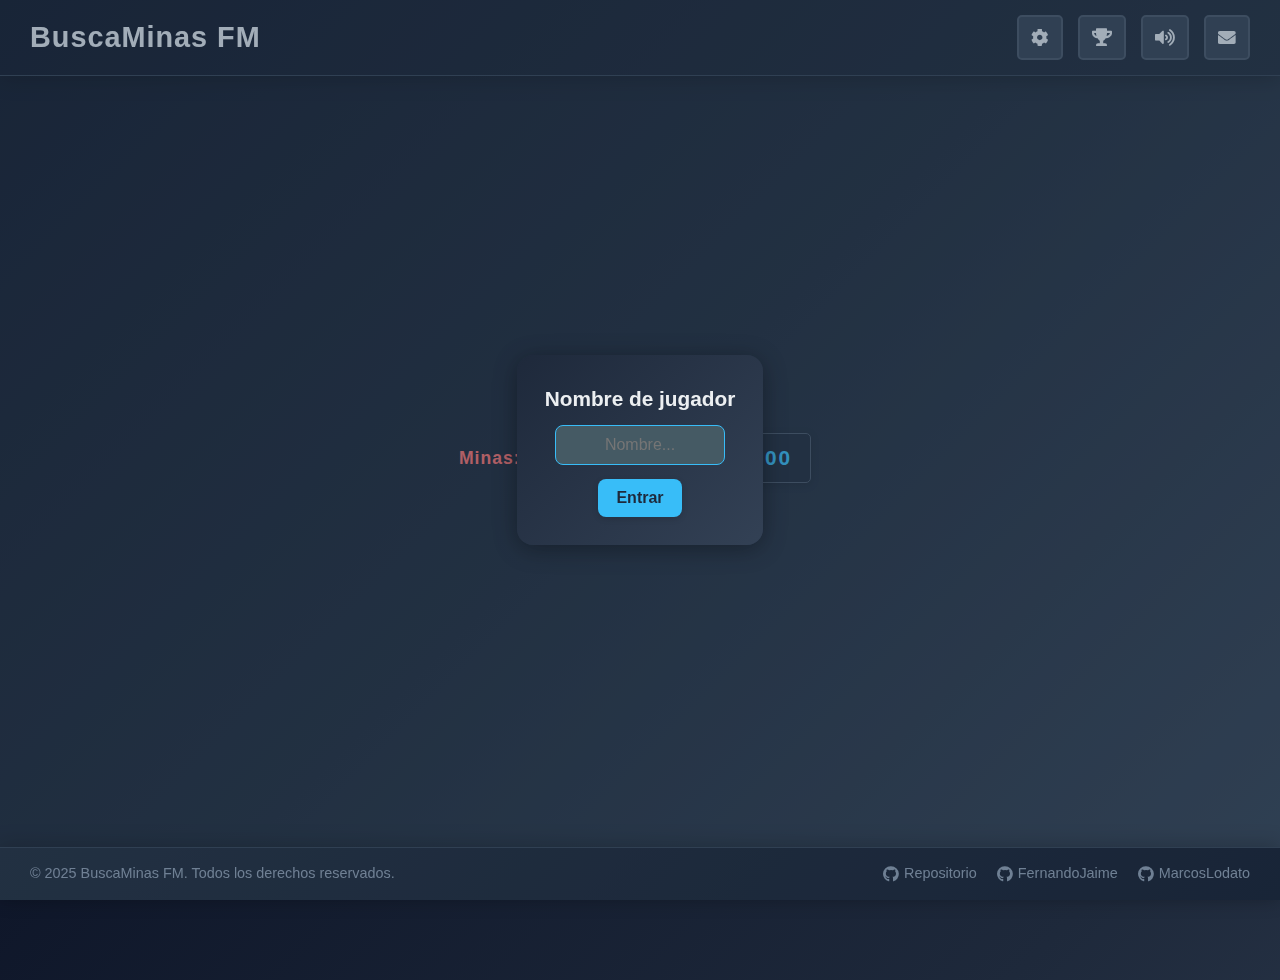
<file: index.html>
<!DOCTYPE html>
<html lang="en">

<head>
    <meta charset="UTF-8">
    <meta name="viewport" content="width=device-width, initial-scale=1.0">
    <title>BuscaMinas FM</title>
    <link rel="icon" href="assets/bomb icono.ico"> <!-- Icono de la pagina -->
    <link rel="stylesheet" href="css/reset.css">
    <link rel="stylesheet" href="css/style.css">
    <link rel="stylesheet" href="css/layout.css">
    <link rel="stylesheet" href="https://cdnjs.cloudflare.com/ajax/libs/font-awesome/5.15.3/css/all.min.css">
</head>

<body>
    <!-- Header -->
    <header class="header">
        <a href="#" class="logo">BuscaMinas FM</a>
        <div class="header-botones">
            <button class="control-btn" id="btn-ajustes" title="Ajustes">
                <i class="fas fa-cog"></i>
            </button>
            <button class="control-btn" title="Ver ranking">
                <i class="fas fa-trophy"></i>
            </button>
            <button class="control-btn" id="btn-sonido" title="Activar/Desactivar sonido">
                <i class="fas fa-volume-up"></i>
            </button>
            <button class="control-btn" id="btn-contacto" title="Contacto">
                <i class="fas fa-envelope"></i>
            </button>
        </div>
    </header>
    <!-- Contenido principal -->
    <main class="main-container">
        <span id="juego-nuevo">Juego nuevo</span>
        <span id="marcadores">
            <span id="minas-label">Minas:</span>
            <span id="minas">000</span>
            <span id="tiempo-label">Tiempo:</span>
            <span id="timer">000</span>
        </span>
        <table id="tablero-de-juego"></table>
        <!-- Modal de ranking -->
        <div id="modal-ranking" class="modal-ranking-oculto">
            <div class="modal-ranking-contenido">
                <div class="modal-ranking-header">
                    <h2>Ranking</h2>
                    <button id="cerrar-modal-ranking" class="cerrar-modal-ranking">&times;</button>
                </div>
                <!-- Filtros de ranking -->
                <div class="filtros-ranking">
                    <label for="filtro-selector">Ordenar por:</label>
                    <select id="filtro-selector">
                        <option value="puntaje-desc">Puntaje (mayor a menor)</option>
                        <option value="puntaje-asc">Puntaje (menor a mayor)</option>
                        <option value="fecha-desc">Fecha (más reciente)</option>
                        <option value="fecha-asc">Fecha (más antigua)</option>
                    </select>
                </div>
               <div class="tabla-ranking-wrapper">
                    <table id="tabla-ranking">
                        <thead>
                            <tr>
                                <th>#</th>
                                <th>Nombre</th>
                                <th>Puntos</th>
                                <th>Tiempo</th>
                                <th>Fecha</th>
                            </tr>
                        </thead>
                    <tbody>
                        <!-- filas dinámicas -->
                    </tbody>
            </table>
          </div>
                <span id="ranking-vacio" class="ranking-vacio">Sin partidas ganadas aún.</span>
            </div>
        </div>
        <!-- Modal de ajustes oculto -->
        <div id="modal-ajustes" class="modal-ajustes">
            <div class="modal-contenido">
                <div class="modal-header">
                    <h2>Seleccionar dificultad</h2>
                    <span class="cerrar-modal" id="cerrar-modal-ajustes">&times;</span>
                </div>
                <div class="niveles-container">
                    <div class="nivel-opcion" id="nivel-chill">
                        <div class="nivel-icono">😌</div>
                        <div class="nivel-info">
                            <h3>Nivel 1: Chill</h3>
                            <p>8x8 - 10 minas - 1000 puntos</p>
                        </div>
                    </div>
                    <div class="nivel-opcion" id="nivel-peligro">
                        <div class="nivel-icono">⚠️</div>
                        <div class="nivel-info">
                            <h3>Nivel 2: Peligro</h3>
                            <p>10x10 - 20 minas - 2000 puntos</p>
                        </div>
                    </div>
                    <div class="nivel-opcion" id="nivel-minado">
                        <div class="nivel-icono">💣</div>
                        <div class="nivel-info">
                            <h3>Nivel 3: Minado</h3>
                            <p>12x12 - 34 minas - 3000 puntos</p>
                        </div>
                    </div>
                </div>
            </div>
        </div>
        <!-- Modal de nombre de jugador -->
        <div id="modal-nombre" class="modal-nombre modal-nombre-inicial">
            <div class="modal-nombre-contenido">
                <h2 class="modal-nombre-titulo">Nombre de jugador</h2>
                <input id="input-nombre" type="text" minlength="3" maxlength="20" placeholder="Nombre..."
                    class="modal-nombre-entrada">
                <span id="nombre-error" class="modal-nombre-error">Mínimo 3 letras.</span>
                <button id="btn-confirmar-nombre" class="modal-nombre-boton">Entrar</button>
            </div>
        </div>
        <!-- Alerta perdedor o ganador dinámica (Remueve perdedor / ganador) -->
        <div id="alerta-perdedor" class="alerta-centrada alerta-oculta">
            <div class="alerta-contenido">
                <h2>¡Has perdido!</h2>
                <button id="btn-reintentar">Reintentar</button>
            </div>
        </div>
    </main>
    <!-- Footer -->
    <footer class="footer">
        <div class="copyright">
            © 2025 BuscaMinas FM. Todos los derechos reservados.
        </div>
        <div class="footer-links">
            <a href="https://github.com/FernandoJaime/Juego-BuscaMinas-Web" class="footer-link" target="_blank">
                <i class="fab fa-github"></i>
                Repositorio
            </a>
            <a href="https://github.com/FernandoJaime" class="footer-link" target="_blank">
                <i class="fab fa-github"></i>
                FernandoJaime
            </a>
            <a href="https://github.com/LodatoMarcos2am" class="footer-link" target="_blank">
                <i class="fab fa-github"></i>
                MarcosLodato
            </a>
        </div>
    </footer>
    <script src="./javascript/juego.js"></script>
    <script src="./javascript/general.js"></script>
</body>

</html>
</file>
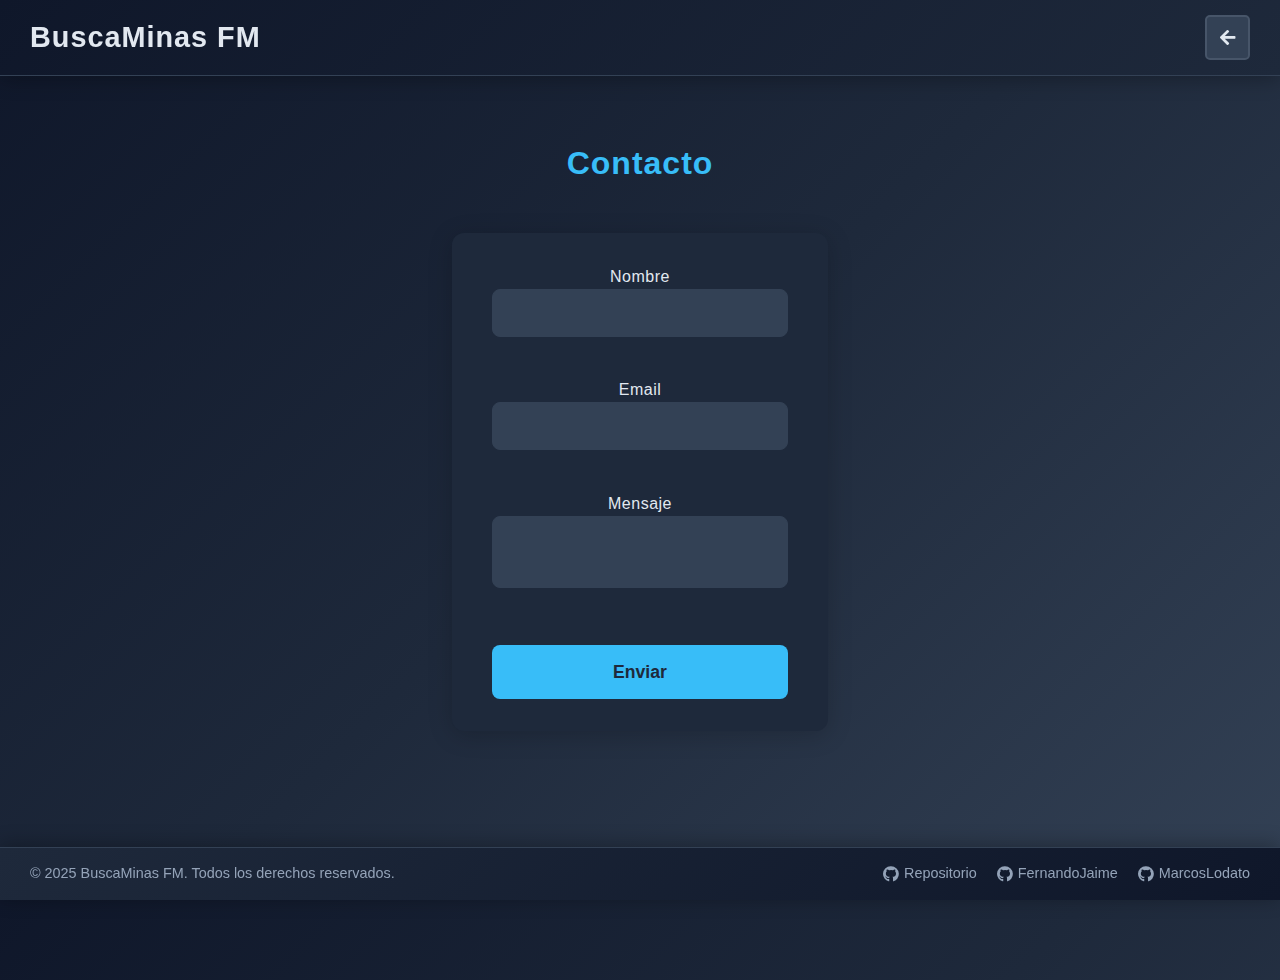
<file: contacto.html>
<!DOCTYPE html>
<html lang="es">

    <head>
        <meta charset="UTF-8">
        <meta name="viewport" content="width=device-width, initial-scale=1.0">
        <title>Contacto - BuscaMinas FM</title>
        <link rel="icon" href="assets/bomb icono.ico">
        <link rel="stylesheet" href="css/style.css">
        <link rel="stylesheet" href="css/layout.css">
        <link rel="stylesheet" href="css/reset.css">
        <link rel="stylesheet" href="css/contacto.css">
        <link rel="stylesheet" href="https://cdnjs.cloudflare.com/ajax/libs/font-awesome/5.15.3/css/all.min.css">
    </head>

    <body>
        <!-- Header -->
        <header class="header">
            <a href="index.html" class="logo">BuscaMinas FM</a>
            <div class="header-botones">
                <button class="control-btn" id="btn-volver-contacto" title="Volver">
                    <i class="fas fa-arrow-left"></i>
                </button>
            </div>
        </header>

        <main class="main-container">
            <h1>Contacto</h1>
            <form id="form-contacto">
                <div>
                    <label for="nombre">Nombre</label>
                    <input id="nombre" name="nombre">
                    <div class="error-msg" id="error-nombre"></div>
                </div>
                <div>
                    <label for="email">Email</label>
                    <input id="email" name="email">
                    <div class="error-msg" id="error-email"></div>
                </div>
                <div>
                    <label for="mensaje">Mensaje</label>
                    <textarea id="mensaje" name="mensaje"></textarea>
                    <div class="error-msg" id="error-mensaje"></div>
                </div>
                <button type="submit" id="btn-enviar-contacto">Enviar</button>
            </form>
        </main>

        <!-- Footer -->
        <footer class="footer">
            <div class="copyright">
                © 2025 BuscaMinas FM. Todos los derechos reservados.
            </div>
            <div class="footer-links">
                <a href="https://github.com/FernandoJaime/Juego-BuscaMinas-Web" class="footer-link" target="_blank">
                    <i class="fab fa-github"></i>
                    Repositorio
                </a>
                <a href="https://github.com/FernandoJaime" class="footer-link" target="_blank">
                    <i class="fab fa-github"></i>
                    FernandoJaime
                </a>
                <a href="https://github.com/LodatoMarcos2am" class="footer-link" target="_blank">
                    <i class="fab fa-github"></i>
                    MarcosLodato
                </a>
            </div>
        </footer>

        <script src="./javascript/contacto.js"></script>
    </body>
</html>
</file>
<file: css/style.css>
* {
  box-sizing: border-box;
  margin: 0;
  padding: 0;
}

body {
  text-align: center;
  user-select: none;
  min-height: 100vh;
  margin: 0;
  padding: 0;
  background: linear-gradient(135deg, #0f172a 0%, #1e293b 50%, #334155 100%);
  color: #e2e8f0;
}

/* Estilo de tabla y columnas */
table {
  border-collapse: collapse;
  overflow: hidden;
  margin: 20px auto;
  border-radius: 5px;
  border: 1px solid #334155;
  box-shadow: 0 4px 20px rgba(0, 0, 0, 0.3);
  background: #1e293b;
}

td {
  width: 40px;
  height: 40px;
  cursor: pointer;
  border: 1px solid #475569;
  background: #334155;
  text-align: center;
  color: #e2e8f0;
  font-size: 1.2rem;
  font-weight: 500;
  transition: all 0.2s ease;
}

td:hover {
  background: #475569;
  transform: scale(1.02);
}

/* Estilo botón juego nuevo */
#juego-nuevo {
  display: inline-block;
  cursor: pointer;
  margin: 10px 0;
  padding: 5px 10px;
  border: 1px solid #38bdf8;
  border-radius: 5px;
  box-shadow: 0 2px 8px rgba(0, 0, 0, 0.15);
  background: transparent;
  color: #38bdf8;
  font-size: 1rem;
  font-weight: bold;
}

#juego-nuevo:hover {
  background: #38bdf8;
  color: #1e293b;
}

/* Estilo marcador de minas */
#timer,
#minas {
  display: inline-block;
  vertical-align: middle;
  margin: 0 10px;
  padding: 8px 18px;
  border: 1px solid #475569;
  border-radius: 5px;
  box-shadow: 0 2px 8px rgba(0, 0, 0, 0.15);
  font-family: 'Segoe UI', Tahoma, Geneva, Verdana, sans-serif;
  font-size: 1.3rem;
  font-weight: bold;
  letter-spacing: 2px;
}

/* Estilo timer tiempo de juego */
#timer {
  background: #1e293b;
  color: #38bdf8;
}

#minas {
  background: #1e293b;
  color: #f87171;
}

#marcadores {
  display: flex;
  justify-content: center;
  align-items: center;
  gap: 8px;
  margin: 10px 0;
}

#minas-label {
  margin-right: 2px;
  font-size: 1.1rem;
  font-weight: 600;
  color: #f87171;
  letter-spacing: 1px;
}

#tiempo-label {
  margin-right: 2px;
  font-size: 1.1rem;
  font-weight: 600;
  color: #38bdf8;
  letter-spacing: 1px;
}

/* Alerta centrada para derrota y victoria */
.alerta-centrada {
  display: flex;
  position: fixed;
  top: 0;
  left: 0;
  right: 0;
  bottom: 0;
  justify-content: center;
  align-items: center;
  z-index: 1000;
  background: rgba(44, 62, 80, 0.6);
}

.alerta-contenido {
  padding: 2em 2.5em;
  border-radius: 12px;
  box-shadow: 0 4px 24px rgba(0, 0, 0, 0.18);
  min-width: 260px;
  text-align: center;
  background: #263238;
  color: #fff;
}

.alerta-contenido h2 {
  margin: 0 0 1em 0;
  font-size: 1.6em;
  letter-spacing: 1px;
}

/* Dinámico dependiendo si pierde o gana */
.alerta-centrada.victoria .alerta-contenido h2 {
  color: rgba(67, 224, 72, 0.92);
}

.alerta-centrada.derrota .alerta-contenido h2 {
  color: #ff5a5a;
}

.alerta-contenido p {
  margin: 0.5em 0;
  color: #fff;
  font-size: 1.1em;
}

.alerta-contenido strong {
  color: #38bdf8;
}

.alerta-contenido button {
  cursor: pointer;
  margin-top: 1em;
  padding: 0.7em 1.5em;
  border: none;
  border-radius: 6px;
  background: #38bdf8;
  color: #1e293b;
  font-weight: bold;
  font-size: 1em;
  transition: 0.2s color 0.2s;
}

.alerta-contenido button:hover {
  background: #0ea5e9;
}

/* Modal de ajustes */
.modal-ajustes {
  display: none;
  position: fixed;
  top: 0;
  left: 0;
  width: 100%;
  height: 100%;
  z-index: 2000;
  background-color: rgba(0, 0, 0, 0.7);
  backdrop-filter: blur(5px);
}

.modal-contenido {
  margin: 5% auto;
  width: 90%;
  max-width: 500px;
  padding: 0;
  border-radius: 15px;
  box-shadow: 0 10px 40px rgba(0, 0, 0, 0.5);
  background: linear-gradient(135deg, #1e293b 0%, #334155 100%);
  animation: modalSlideIn 0.3s ease-out;
}

/* Animación para mostrar el contenido */
@keyframes modalSlideIn {
  from {
    opacity: 0;
    transform: translateY(-50px) scale(0.9);
  }
  to {
    opacity: 1;
    transform: translateY(0) scale(1);
  }
}

.modal-header {
  display: flex;
  justify-content: space-between;
  align-items: center;
  padding: 20px 25px;
  border-bottom: 1px solid #475569;
  border-radius: 15px 15px 0 0;
  background: linear-gradient(135deg, #0f172a 0%, #1e293b 100%);
}

.modal-header h2 {
  margin: 0;
  color: #e2e8f0;
  font-size: 1.5rem;
  font-weight: 600;
}

.cerrar-modal {
  cursor: pointer;
  font-size: 28px;
  font-weight: bold;
  color: #94a3b8;
  transition: color 0.2s ease;
}

.cerrar-modal:hover {
  color: #f87171;
}

/* Estilo niveles */
.niveles-container {
  padding: 20px;
  max-height: 400px;
  overflow-y: auto;
}

.nivel-opcion {
  display: flex;
  cursor: pointer;
  padding: 15px;
  margin: 10px 0;
  border: 2px solid transparent;
  border-radius: 10px;
  background: #334155;
  align-items: center;
  transition: all 0.3s ease;
}

.nivel-opcion:hover {
  transform: translateX(5px);
  box-shadow: 0 5px 15px rgba(0, 0, 0, 0.3);
}

.nivel-opcion:nth-child(1):hover {
  border-color: #10b981;
  background: linear-gradient(150deg, #334155 20%, #065f46 100%);
}

.nivel-opcion:nth-child(2):hover {
  border-color: rgb(229, 245, 11);
  background: linear-gradient(150deg, #334155 20%, rgb(167, 164, 12) 100%);
}

.nivel-opcion:nth-child(3):hover {
  border-color: #f59e0b;
  background: linear-gradient(150deg, #334155 20%, #92400e 100%);
}

.nivel-opcion:nth-child(4):hover {
  border-color: #8b5cf6;
  background: linear-gradient(150deg, #334155 20%, #5b21b6 100%);
}

.nivel-opcion:nth-child(5):hover {
  border-color: #dc2626;
  background: linear-gradient(150deg, #334155 20%, #7f1d1d 100%);
}

.nivel-icono {
  font-size: 2rem;
  min-width: 50px;
  margin-right: 15px;
  text-align: center;
}

.nivel-info h3 {
  margin: 0 0 5px 0;
  color: #e2e8f0;
  font-size: 1.1rem;
  font-weight: 600;
}

.nivel-info p {
  margin: 0;
  color: #94a3b8;
  font-size: 0.9rem;
}

/* Scrollbar personalizado para el modal */
.niveles-container::-webkit-scrollbar {
  width: 8px;
}

.niveles-container::-webkit-scrollbar-track {
  background: #1e293b;
  border-radius: 4px;
}

.niveles-container::-webkit-scrollbar-thumb {
  background: #475569;
  border-radius: 4px;
}

.niveles-container::-webkit-scrollbar-thumb:hover {
  background: #64748b;
}

/* Estilo modal nombre jugador */
.modal-nombre {
  position: fixed;
  top: 0;
  right: 0;
  bottom: 0;
  left: 0;
  z-index: 1002;
  background: rgba(44, 62, 80, 0.35);
  display: flex;
  align-items: center;
  justify-content: center;
}

.modal-nombre-contenido {
  display: flex;
  flex-direction: column;
  align-items: center;
  background: linear-gradient(135deg, #1e293b 0%, #334155 100%);
  border-radius: 16px;
  box-shadow: 0 4px 24px #0005;
  padding: 28px;
  min-width: 240px;
  color: #eceff1;
}

.modal-nombre-contenido h2 {
  margin-bottom: 10px;
  font-size: 1.3em;
}

.modal-nombre-contenido input {
  background: #37474f;
  color: #eceff1;
  border: 1px solid #90a4ae;
  border-radius: 8px;
  padding: 7px 12px;
  font-size: 1em;
  width: 170px;
  text-align: center;
  margin-bottom: 7px;
  outline: none;
  transition: border 0.2s;
}

.modal-nombre-contenido input:focus {
  border: 1.5px solid #38bdf8;
  background: #455a64;
}

.modal-nombre-contenido button {
  margin-top: 7px;
  padding: 7px 18px;
  border-radius: 8px;
  background: #38bdf8;
  border: none;
  font-size: 1em;
  color: #1e293b;
  font-weight: bold;
  cursor: pointer;
  box-shadow: 0 2px 6px #0002;
  transition: 0.2s;
}

.modal-nombre-contenido button:hover { 
  background: #0ea5e9; 
}

.modal-nombre-inicial { 
  display: flex; 
}

.modal-nombre-titulo { 
  margin-bottom: 10px; 
  font-size: 1.3em; 
}

.modal-nombre-entrada { 
  padding: 7px 12px; 
  border-radius: 8px; 
  border: 1px solid #b0bec5; 
  font-size: 1em; 
  width: 170px; 
  text-align: center; 
  margin-bottom: 7px; 
  outline: none; 
}

.modal-nombre-error { 
  color: #ff8a80; 
  font-size: 0.95em; 
  margin-bottom: 5px; 
  display: none; 
}

.modal-nombre-boton { 
  margin-top: 7px; 
  padding: 7px 18px; 
  border-radius: 8px; 
  background: #263238; 
  color: #fff; 
  border: none; 
  font-size: 1em; 
  cursor: pointer; 
  box-shadow: 0 2px 6px #0002; 
}

/* Alertas de victoria y derrota con fondo oscuro y borde de color */
.alerta-centrada.victoria .alerta-contenido {
  background: #232e3c;
  color: #fff;
  border: 2.5px solid rgba(67, 224, 72, 0.92);
  box-shadow: 0 4px 24px #0007;
}

.alerta-centrada.derrota .alerta-contenido {
  background: #232e3c;
  color: #fff;
  border: 2.5px solid #ff5a5a;
  box-shadow: 0 4px 24px #0007;
}

.alerta-oculta { 
  display: none; 
}

.modal-nombre:not(.modal-nombre-inicial) {
  display: none;
}

/* Modal de Ranking */
.modal-ranking-oculto {
  display: none;
}

.modal-ranking-visible {
  display: flex;
}

#modal-ranking {
  position: fixed;
  top: 0; left: 0; right: 0; bottom: 0;
  z-index: 2000;
  background: rgba(30, 41, 59, 0.85); 
  align-items: center;
  justify-content: center;
}

.modal-ranking-contenido {
  background: linear-gradient(135deg, #1e293b 0%, #334155 100%);
  border-radius: 18px;
  box-shadow: 0 8px 32px #0007;
  padding: 32px 32px 24px 32px;
  min-width: 340px;
  max-width: 95vw;
  max-height: 80vh;
  display: flex;
  flex-direction: column;
  align-items: center;
  position: relative;
}

.modal-ranking-header {
  display: flex;
  align-items: center;
  justify-content: space-between;
  width: 100%;
  margin-bottom: 18px;
  position: relative;
}

.modal-ranking-header h2 {
  font-size: 2em;
  color: #fff;
  margin: 0;
  flex: 1;
  text-align: center;
}

.cerrar-modal-ranking {
  background: none;
  border: none;
  color: #94a3b8;
  font-size: 28px;
  cursor: pointer;
  position: absolute;
  top: 18px;
  right: 24px;
  font-weight: bold;
  transition: color 0.2s ease;
}

.cerrar-modal-ranking:hover {
  color: #f87171;
}

/* Estilo de tabla de ranking */
#tabla-ranking {
  width: 100%;
  border-collapse: collapse;
  margin-bottom: 10px;
  background: #263238;
  border-radius: 10px;
  overflow: hidden;
  box-shadow: 0 2px 12px #0003;
}

#tabla-ranking th, #tabla-ranking td {
  padding: 8px 12px;
  text-align: center;
}

#tabla-ranking th {
  background: #374151;
  color: #38bdf8;
  font-weight: 700;
  font-size: 1.1em;
}

#tabla-ranking td {
  color: #e2e8f0;
  font-size: 1em;
  background: #263238;
}

#tabla-ranking tr:nth-child(even) td {
  background: #2e3a43;
}

.ranking-vacio {
  color: #ff8a80;
  font-size: 1.1em;
  margin-top: 10px;
  display: none;
}

.filtros-ranking {
  width: 100%;
  padding: 12px 20px;
  background: #263238;
  border-radius: 10px;
  box-shadow: 0 2px 12px #0003;
  margin-bottom: 18px;
  display: flex;
  align-items: center;
  gap: 10px;
}

.filtros-ranking label {
  color: #38bdf8;
  font-size: 1.1em;
  font-weight: 600;
  white-space: nowrap;
}

.filtros-ranking select {
  padding: 8px 12px;
  font-size: 1em;
  border: 1px solid #475569;
  border-radius: 6px;
  background: #334155;
  color: #e2e8f0;
  cursor: pointer;
  transition: border-color 0.2s, background 0.2s;
}

.filtros-ranking select:hover {
  border-color: #38bdf8;
  background: #2e3a43;
}

.filtros-ranking select:focus {
  outline: none;
  border-color: #38bdf8;
  box-shadow: 0 0 5px rgba(56, 189, 248, 0.5);
}

/* Responsive para modal de ranking */
@media (max-width: 600px) {
  .modal-ranking-contenido {
    padding: 24px 18px;
    min-width: 90vw;
    max-height: 90vh;
    border-radius: 14px;
  }

  .modal-ranking-header h2 {
    font-size: 1.5em;
  }

  .cerrar-modal-ranking {
    font-size: 24px;
    top: 12px;
    right: 16px;
  }

  .filtros-ranking {
    flex-direction: column;
    align-items: stretch;
    gap: 8px;
    padding: 10px 14px;
  }

  .filtros-ranking label {
    font-size: 1em;
    margin-bottom: 4px;
  }

  .filtros-ranking select {
    width: 100%;
  }

  #tabla-ranking {
    font-size: 0.9em;
  }

  #tabla-ranking th,
  #tabla-ranking td {
    padding: 6px 8px;
  }

  .ranking-vacio {
    font-size: 1em;
  }
}

.tabla-ranking-wrapper {
  width: 100%;
  overflow-x: auto;
}

#tabla-ranking {
  width: 100%;
  border-collapse: collapse;
  min-width: 480px; 
}

#tabla-ranking th,
#tabla-ranking td {
  text-align: center;
  padding: 10px;
  white-space: nowrap; 
}

@media (max-width: 600px) {
  #tabla-ranking {
    font-size: 0.9em;
  }
}
</file>
<file: css/layout.css>
/* Estilos para el header y footer */
.header {
  display: flex;
  position: fixed;
  justify-content: space-between;
  align-items: center;
  top: 0;
  left: 0;
  right: 0;
  z-index: 1000;
  padding: 15px 30px;
  box-shadow: 0 2px 20px rgba(0, 0, 0, 0.3);
  border-bottom: 1px solid #334155;
  background: linear-gradient(135deg, #0f172a 0%, #1e293b 100%);
}

.logo {
  color: #e2e8f0;
  text-decoration: none;
  transition: color 0.3s ease;
  font-size: 1.8rem;
  font-weight: 700;
  letter-spacing: 1px;
}

.logo:hover {
  color: #38bdf8;
}

.header-botones {
  display: flex;
  align-items: center;
  gap: 15px;
}

.control-btn {
  display: flex;
  align-items: center;
  justify-content: center;
  min-width: 45px;
  height: 45px;
  padding: 10px 12px;
  border: 2px solid #475569;
  border-radius: 5px;
  background: #334155;
  color: #e2e8f0;
  cursor: pointer;
  font-size: 1.1rem;
  transition: all 0.3s ease;
}

.control-btn:hover {
  background: #475569;
  border-color: #38bdf8;
  color: #38bdf8;
  transform: translateY(-2px);
  box-shadow: 0 4px 12px rgba(0, 0, 0, 0.3);
}

/* Contenedor principal para ajustar el contenido con header */
.main-container {
  display: flex;
  flex-direction: column;
  justify-content: center;
  align-items: center;
  margin-top: 80px;
  min-height: calc(100vh - 160px);
}

/* Footer */
.footer {
  display: flex;
  position: fixed;
  justify-content: space-between;
  align-items: center;
  bottom: 0;
  left: 0;
  right: 0;
  z-index: 1000;
  padding: 15px 30px;
  box-shadow: 0 -2px 20px rgba(0, 0, 0, 0.3);
  border-top: 1px solid #334155;
  background: linear-gradient(135deg, #1e293b 0%, #0f172a 100%);
}

.copyright {
  color: #94a3b8;
  font-size: 0.9rem;
  font-weight: 400;
}

.footer-links {
  display: flex;
  align-items: center;
  gap: 20px;
}

.footer-link {
  display: flex;
  align-items: center;
  gap: 5px;
  color: #94a3b8;
  text-decoration: none;
  font-size: 0.9rem;
  font-weight: 500;
  transition: all 0.3s ease;
}

.footer-link:hover {
  color: #38bdf8;
  transform: translateY(-1px);
}

.footer-link i {
  font-size: 1rem;
}

/* Responsive design */
@media (max-width: 768px) {
  .header {
    display: flex;
    flex-direction: column;
    align-items: flex-start;
    gap: 8px;
    padding: 12px 20px;
  }

  .logo {
    font-size: 1.5rem;
    margin-bottom: 5px;
  }

  .header-botones {
    display: flex;
    justify-content: flex-start;
    flex-wrap: wrap;
    gap: 10px;
    width: 100%;
  }
  
  .control-btn {
    min-width: 40px;
    height: 40px;
    font-size: 1rem;
  }

  .footer {
    display: flex;
    flex-direction: column;
    gap: 10px;
    padding: 12px 20px;
    text-align: center;
  }

  .footer-links {
    gap: 15px;
  }

  .main-container {
    margin-top: 70px;
    min-height: calc(100vh - 140px);
  }
}

@media (max-width: 480px) {
  .header {
    display: flex;
    gap: 6px;
    padding: 10px 8px;
  }

  .logo {
    font-size: 1.1rem;
  }

  .header-botones {
    display: flex;
    flex-wrap: wrap;
    gap: 8px;
  }

  .control-btn {
    min-width: 35px;
    height: 35px;
    font-size: 0.9rem;
  }
  
  .footer-links {
    display: flex;
    flex-direction: column;
    gap: 8px;
  }
}
</file>
<file: css/contacto.css>
.main-container h1 {
  color: #38bdf8;
  margin-bottom: 0.5em;
  font-size: 2rem;
  letter-spacing: 1px;
}

/* Estilo formulario de contacto */
#form-contacto {
  display: flex;
  flex-direction: column;
  gap: 1.2em;
  max-width: 400px;
  margin: 30px auto;
  padding: 2em 2.5em;
  border-radius: 12px;
  box-shadow: 0 4px 24px rgba(0, 0, 0, 0.18);
  background: #1e293b;
}

#form-contacto label {
  color: #e2e8f0;
  margin-bottom: 0.3em;
  font-weight: 500;
  letter-spacing: 0.5px;
}

#form-contacto input,
#form-contacto textarea {
  width: 100%;
  padding: 0.7em;
  border-radius: 8px;
  border: 1px solid #334155;
  background: #334155;
  color: #e2e8f0;
  font-size: 1em;
  transition: border 0.2s, box-shadow 0.2s;
  resize: none;
}

#form-contacto input:focus,
#form-contacto textarea:focus {
  border: 1.5px solid #38bdf8;
  background: #475569;
  outline: none;
}

/* Estilo botón formulario */
#btn-enviar-contacto {
  width: 100%;
  padding: 0.8em;
  border-radius: 8px;
  border: none;
  margin-top: 0.5em;
  background: #38bdf8;
  color: #1e293b;
  font-weight: bold;
  font-size: 1.1em;
  cursor: pointer;
  transition: background 0.2s;
}

#btn-enviar-contacto:hover {
  background: #0ea5e9;
}

/* Alerta de error */
.error-msg {
  color: #f87171;
  margin-top: 0.2em;
  min-height: 1.2em;
  font-size: 0.98em;
  font-weight: 500;
  letter-spacing: 0.2px;
  transition: color 0.2s;
}

@media (max-width: 600px) {
  #form-contacto {
    max-width: 98vw;
    padding: 1.2em 0.7em;
  }
  
  .main-container h1 {
    font-size: 1.8rem;
    margin-top: 2em;
  }
}
</file>
